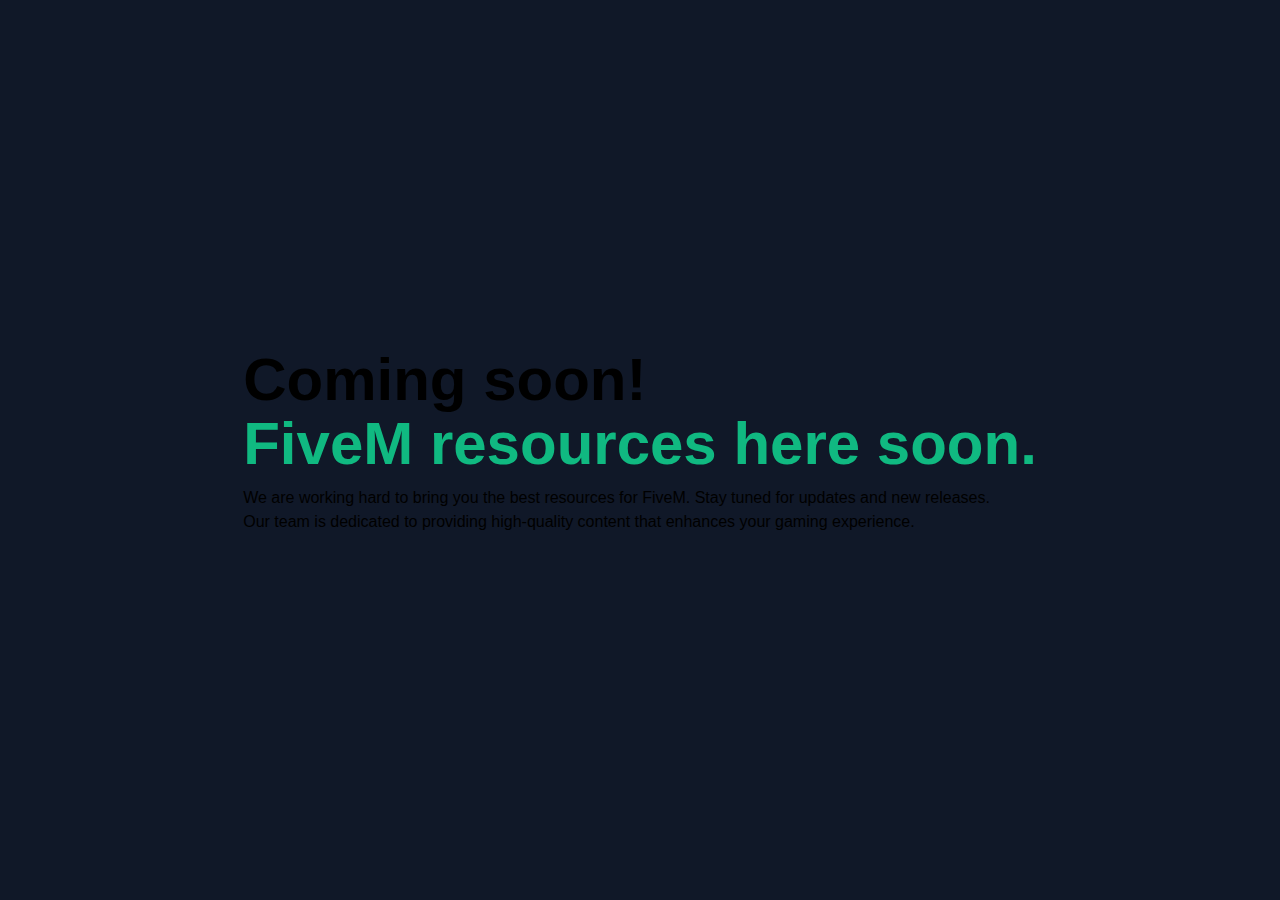
<file: index.html>
<!doctype html>
<html lang="en" data-beasties-container>
<head>
  <meta charset="utf-8">
  <title>Vidkol18GithubIo</title>
  <base href="/">
  <meta name="viewport" content="width=device-width, initial-scale=1">
  <link rel="icon" type="image/x-icon" href="favicon.ico">
<style>@layer theme{:root{--font-sans:ui-sans-serif, system-ui, sans-serif, "Apple Color Emoji", "Segoe UI Emoji", "Segoe UI Symbol", "Noto Color Emoji";--font-mono:ui-monospace, SFMono-Regular, Menlo, Monaco, Consolas, "Liberation Mono", "Courier New", monospace;--color-gray-900:oklch(.21 .034 264.665);--spacing:.25rem;--text-6xl:3.75rem;--text-6xl--line-height:1;--font-weight-bold:700;--default-font-family:var(--font-sans);--default-font-feature-settings:var(--font-sans--font-feature-settings);--default-font-variation-settings:var( --font-sans--font-variation-settings );--default-mono-font-family:var(--font-mono);--default-mono-font-feature-settings:var( --font-mono--font-feature-settings );--default-mono-font-variation-settings:var( --font-mono--font-variation-settings )}}@layer base{*,:after,:before{box-sizing:border-box;margin:0;padding:0;border:0 solid}html{line-height:1.5;-webkit-text-size-adjust:100%;tab-size:4;font-family:var( --default-font-family, ui-sans-serif, system-ui, sans-serif, "Apple Color Emoji", "Segoe UI Emoji", "Segoe UI Symbol", "Noto Color Emoji" );font-feature-settings:var(--default-font-feature-settings, normal);font-variation-settings:var( --default-font-variation-settings, normal );-webkit-tap-highlight-color:transparent}body{line-height:inherit}}@layer keyframes{}html{font-family:-apple-system,BlinkMacSystemFont,Segoe UI,Roboto,Helvetica,Arial,sans-serif,"Apple Color Emoji","Segoe UI Emoji",Segoe UI Symbol}body{margin:0;min-height:100%;overflow-x:hidden;overflow-y:auto;font-weight:400;-webkit-font-smoothing:antialiased;-moz-osx-font-smoothing:grayscale;background:light-dark(var(--p-surface-0),var(--p-surface-950))}@property --tw-font-weight{syntax:"*";inherits:false;}</style><link rel="stylesheet" href="styles-7RBD4XQC.css" media="print" onload="this.media='all'"><noscript><link rel="stylesheet" href="styles-7RBD4XQC.css"></noscript></head>
<body>
  <app-root></app-root>
<link rel="modulepreload" href="chunk-RNOI2PDS.js"><script src="polyfills-SC4UBBZS.js" type="module"></script><script src="main-2SZ3L4DE.js" type="module"></script></body>
</html>
</file>
<file: styles-7RBD4XQC.css>
@layer theme,base,components,utilities;@layer theme{:root,:host{--font-sans: ui-sans-serif, system-ui, sans-serif, "Apple Color Emoji", "Segoe UI Emoji", "Segoe UI Symbol", "Noto Color Emoji";--font-mono: ui-monospace, SFMono-Regular, Menlo, Monaco, Consolas, "Liberation Mono", "Courier New", monospace;--color-gray-900: oklch(.21 .034 264.665);--spacing: .25rem;--text-6xl: 3.75rem;--text-6xl--line-height: 1;--font-weight-bold: 700;--default-font-family: var(--font-sans);--default-font-feature-settings: var(--font-sans--font-feature-settings);--default-font-variation-settings: var( --font-sans--font-variation-settings );--default-mono-font-family: var(--font-mono);--default-mono-font-feature-settings: var( --font-mono--font-feature-settings );--default-mono-font-variation-settings: var( --font-mono--font-variation-settings )}}@layer base{*,:after,:before,::backdrop,::file-selector-button{box-sizing:border-box;margin:0;padding:0;border:0 solid}html,:host{line-height:1.5;-webkit-text-size-adjust:100%;tab-size:4;font-family:var( --default-font-family, ui-sans-serif, system-ui, sans-serif, "Apple Color Emoji", "Segoe UI Emoji", "Segoe UI Symbol", "Noto Color Emoji" );font-feature-settings:var(--default-font-feature-settings, normal);font-variation-settings:var( --default-font-variation-settings, normal );-webkit-tap-highlight-color:transparent}body{line-height:inherit}hr{height:0;color:inherit;border-top-width:1px}abbr:where([title]){-webkit-text-decoration:underline dotted;text-decoration:underline dotted}h1,h2,h3,h4,h5,h6{font-size:inherit;font-weight:inherit}a{color:inherit;-webkit-text-decoration:inherit;text-decoration:inherit}b,strong{font-weight:bolder}code,kbd,samp,pre{font-family:var( --default-mono-font-family, ui-monospace, SFMono-Regular, Menlo, Monaco, Consolas, "Liberation Mono", "Courier New", monospace );font-feature-settings:var( --default-mono-font-feature-settings, normal );font-variation-settings:var( --default-mono-font-variation-settings, normal );font-size:1em}small{font-size:80%}sub,sup{font-size:75%;line-height:0;position:relative;vertical-align:baseline}sub{bottom:-.25em}sup{top:-.5em}table{text-indent:0;border-color:inherit;border-collapse:collapse}:-moz-focusring{outline:auto}progress{vertical-align:baseline}summary{display:list-item}ol,ul,menu{list-style:none}img,svg,video,canvas,audio,iframe,embed,object{display:block;vertical-align:middle}img,video{max-width:100%;height:auto}button,input,select,optgroup,textarea,::file-selector-button{font:inherit;font-feature-settings:inherit;font-variation-settings:inherit;letter-spacing:inherit;color:inherit;border-radius:0;background-color:transparent;opacity:1}:where(select:is([multiple],[size])) optgroup{font-weight:bolder}:where(select:is([multiple],[size])) optgroup option{padding-inline-start:20px}::file-selector-button{margin-inline-end:4px}::placeholder{opacity:1;color:color-mix(in oklab,currentColor 50%,transparent)}textarea{resize:vertical}::-webkit-search-decoration{-webkit-appearance:none}::-webkit-date-and-time-value{min-height:1lh;text-align:inherit}::-webkit-datetime-edit{display:inline-flex}::-webkit-datetime-edit-fields-wrapper{padding:0}::-webkit-datetime-edit,::-webkit-datetime-edit-year-field,::-webkit-datetime-edit-month-field,::-webkit-datetime-edit-day-field,::-webkit-datetime-edit-hour-field,::-webkit-datetime-edit-minute-field,::-webkit-datetime-edit-second-field,::-webkit-datetime-edit-millisecond-field,::-webkit-datetime-edit-meridiem-field{padding-block:0}:-moz-ui-invalid{box-shadow:none}button,input:where([type=button],[type=reset],[type=submit]),::file-selector-button{appearance:button}::-webkit-inner-spin-button,::-webkit-outer-spin-button{height:auto}[hidden]:where(:not([hidden=until-found])){display:none!important}}@layer utilities{.mt-0{margin-top:calc(var(--spacing) * 0)}.mb-1{margin-bottom:calc(var(--spacing) * 1)}.mb-3{margin-bottom:calc(var(--spacing) * 3)}.mb-4{margin-bottom:calc(var(--spacing) * 4)}.block{display:block}.flex{display:flex}.min-h-screen{min-height:100vh}.flex-col{flex-direction:column}.items-center{align-items:center}.justify-center{justify-content:center}.bg-gray-900{background-color:var(--color-gray-900)}.text-6xl{font-size:var(--text-6xl);line-height:var(--tw-leading, var(--text-6xl--line-height))}.font-bold{--tw-font-weight: var(--font-weight-bold);font-weight:var(--font-weight-bold)}.text-primary{color:var(--p-primary-color)}}@layer keyframes{@keyframes enter{0%{opacity:var(--p-enter-opacity, 1);transform:translate3d(var(--p-enter-translate-x, 0),var(--p-enter-translate-y, 0),0) scale3d(var(--p-enter-scale, 1),var(--p-enter-scale, 1),var(--p-enter-scale, 1)) rotate(var(--p-enter-rotate, 0))}}@keyframes leave{to{opacity:var(--p-leave-opacity, 1);transform:translate3d(var(--p-leave-translate-x, 0),var(--p-leave-translate-y, 0),0) scale3d(var(--p-leave-scale, 1),var(--p-leave-scale, 1),var(--p-leave-scale, 1)) rotate(var(--p-leave-rotate, 0))}}@keyframes fadein{0%{opacity:0}to{opacity:1}}@keyframes fadeout{0%{opacity:1}to{opacity:0}}@keyframes infinite-scroll{0%{transform:translate(0)}to{transform:translate(-100%)}}@keyframes scalein{0%{opacity:0;transform:scaleY(.8);transition:transform .12s cubic-bezier(0,0,.2,1),opacity .12s cubic-bezier(0,0,.2,1)}to{opacity:1;transform:scaleY(1)}}@keyframes slidedown{0%{max-height:0}to{max-height:auto}}@keyframes slideup{0%{max-height:1000px}to{max-height:0}}@keyframes fadeinleft{0%{opacity:0;transform:translate(-100%);transition:transform .12s cubic-bezier(0,0,.2,1),opacity .12s cubic-bezier(0,0,.2,1)}to{opacity:1;transform:translate(0)}}@keyframes fadeoutleft{0%{opacity:1;transform:translate(0);transition:transform .12s cubic-bezier(0,0,.2,1),opacity .12s cubic-bezier(0,0,.2,1)}to{opacity:0;transform:translate(-100%)}}@keyframes fadeinright{0%{opacity:0;transform:translate(100%);transition:transform .12s cubic-bezier(0,0,.2,1),opacity .12s cubic-bezier(0,0,.2,1)}to{opacity:1;transform:translate(0)}}@keyframes fadeoutright{0%{opacity:1;transform:translate(0);transition:transform .12s cubic-bezier(0,0,.2,1),opacity .12s cubic-bezier(0,0,.2,1)}to{opacity:0;transform:translate(100%)}}@keyframes fadeinup{0%{opacity:0;transform:translateY(-100%);transition:transform .12s cubic-bezier(0,0,.2,1),opacity .12s cubic-bezier(0,0,.2,1)}to{opacity:1;transform:translateY(0)}}@keyframes fadeoutup{0%{opacity:1;transform:translateY(0);transition:transform .12s cubic-bezier(0,0,.2,1),opacity .12s cubic-bezier(0,0,.2,1)}to{opacity:0;transform:translateY(-100%)}}@keyframes fadeindown{0%{opacity:0;transform:translateY(100%);transition:transform .12s cubic-bezier(0,0,.2,1),opacity .12s cubic-bezier(0,0,.2,1)}to{opacity:1;transform:translateY(0)}}@keyframes fadeoutdown{0%{opacity:1;transform:translateY(0);transition:transform .12s cubic-bezier(0,0,.2,1),opacity .12s cubic-bezier(0,0,.2,1)}to{opacity:0;transform:translateY(100%)}}@keyframes width{0%{width:0}to{width:100%}}@keyframes flip{0%{transform:perspective(2000px) rotateX(-100deg)}to{transform:perspective(2000px) rotateX(0)}}@keyframes flipleft{0%{transform:perspective(2000px) rotateY(-100deg);opacity:0}to{transform:perspective(2000px) rotateY(0);opacity:1}}@keyframes flipright{0%{transform:perspective(2000px) rotateY(100deg);opacity:0}to{transform:perspective(2000px) rotateY(0);opacity:1}}@keyframes flipup{0%{transform:perspective(2000px) rotateX(-100deg);opacity:0}to{transform:perspective(2000px) rotateX(0);opacity:1}}@keyframes zoomin{0%{transform:scale3d(.3,.3,.3);opacity:0}50%{opacity:1}}@keyframes zoomindown{0%{transform:scale3d(.1,.1,.1) translate3d(0,-1000px,0);opacity:0}60%{transform:scale3d(.475,.475,.475) translate3d(0,60px,0);opacity:1}}@keyframes zoominleft{0%{transform:scale3d(.1,.1,.1) translate3d(-1000px,0,0);opacity:0}60%{transform:scale3d(.475,.475,.475) translate3d(10px,0,0);opacity:1}}}html{font-family:-apple-system,BlinkMacSystemFont,Segoe UI,Roboto,Helvetica,Arial,sans-serif,"Apple Color Emoji","Segoe UI Emoji",Segoe UI Symbol}body{margin:0;min-height:100%;overflow-x:hidden;overflow-y:auto;font-weight:400;-webkit-font-smoothing:antialiased;-moz-osx-font-smoothing:grayscale;background:light-dark(var(--p-surface-0),var(--p-surface-950))}@property --tw-font-weight{syntax: "*"; inherits: false;}
</file>
